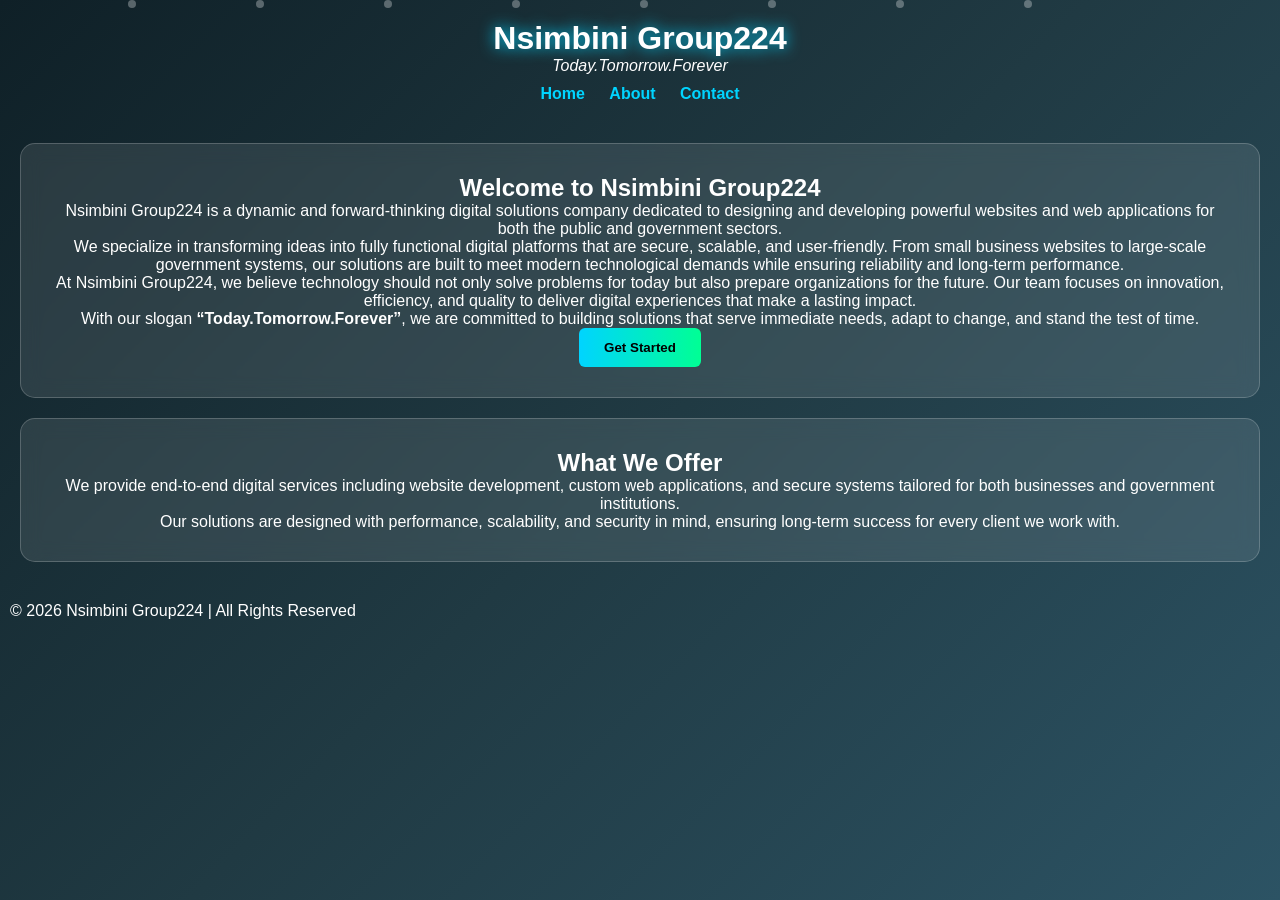
<file: Nsimbini Group224/index.html>
<!DOCTYPE html>
<html lang="en">
<head>
    <meta charset="UTF-8">
    <meta name="viewport" content="width=device-width, initial-scale=1.0">
    <title>Nsimbini Group224</title>
    <link rel="stylesheet" href="style.css">
</head>
<body>

<!-- PARTICLES BACKGROUND -->
<div class="particles">
    <span></span><span></span><span></span><span></span>
    <span></span><span></span><span></span><span></span>
</div>

<!-- HEADER -->
<header>
    <h1>Nsimbini Group224</h1>
    <p class="slogan">Today.Tomorrow.Forever</p>

    <nav>
        <a href="index.html">Home</a>
        <a href="about.html">About</a>
        <a href="contact.html">Contact</a>
    </nav>
</header>

<!-- MAIN CONTENT -->
<section class="glass">

    <h2>Welcome to Nsimbini Group224</h2>

    <p>
        Nsimbini Group224 is a dynamic and forward-thinking digital solutions company
        dedicated to designing and developing powerful websites and web applications
        for both the public and government sectors.
    </p>

    <p>
        We specialize in transforming ideas into fully functional digital platforms
        that are secure, scalable, and user-friendly. From small business websites
        to large-scale government systems, our solutions are built to meet modern
        technological demands while ensuring reliability and long-term performance.
    </p>

    <p>
        At Nsimbini Group224, we believe technology should not only solve problems
        for today but also prepare organizations for the future. Our team focuses on
        innovation, efficiency, and quality to deliver digital experiences that make
        a lasting impact.
    </p>

    <p>
        With our slogan <strong>“Today.Tomorrow.Forever”</strong>, we are committed
        to building solutions that serve immediate needs, adapt to change, and stand
        the test of time.
    </p>

    <button>Get Started</button>

</section>

<!-- OPTIONAL SECOND SECTION (ADDS MORE DEPTH) -->
<section class="glass">
    <h2>What We Offer</h2>

    <p>
        We provide end-to-end digital services including website development,
        custom web applications, and secure systems tailored for both businesses
        and government institutions.
    </p>

    <p>
        Our solutions are designed with performance, scalability, and security in mind,
        ensuring long-term success for every client we work with.
    </p>
</section>

<!-- FOOTER -->
<footer>
    <p>© 2026 Nsimbini Group224 | All Rights Reserved</p>
</footer>

</body>
</html>
</file>
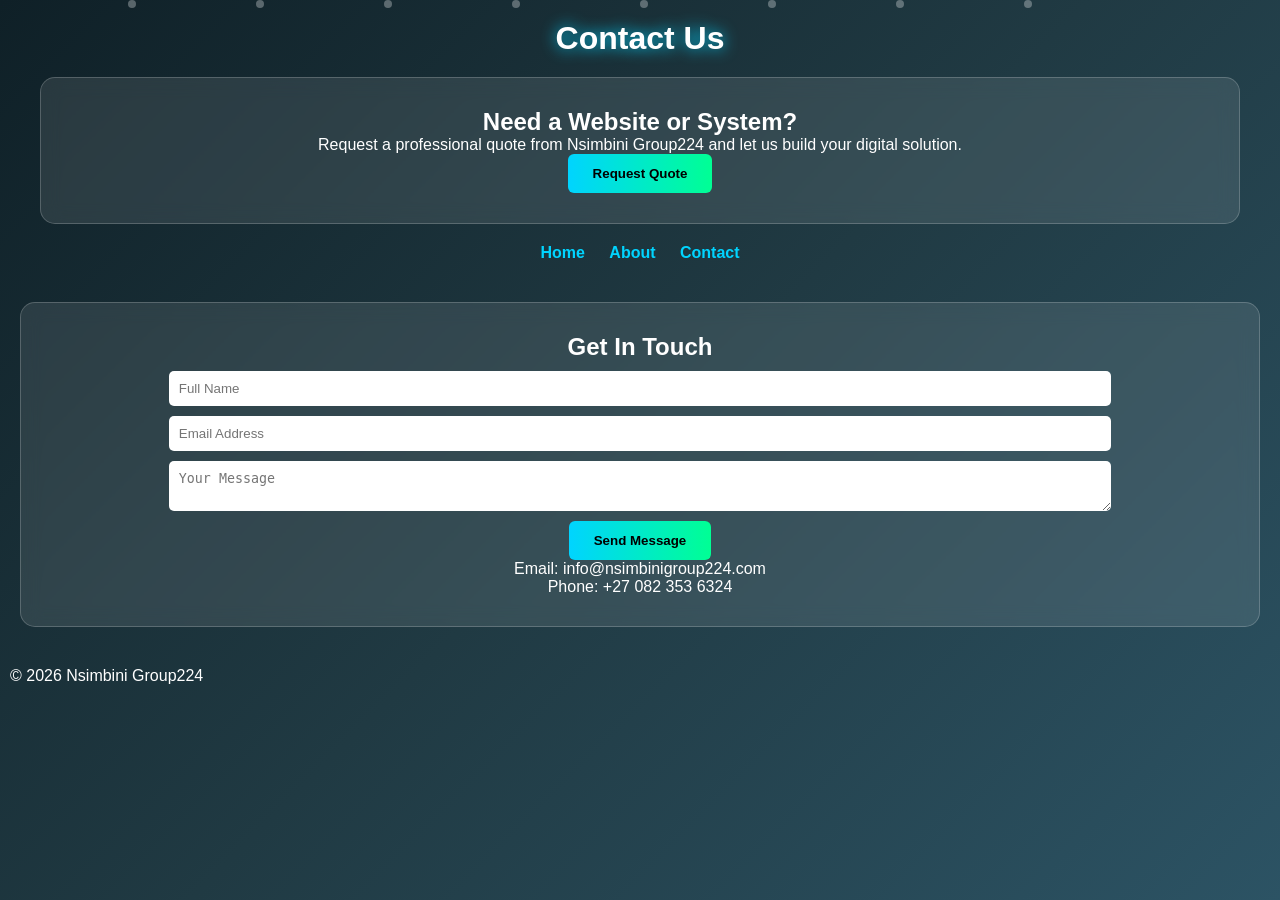
<file: Nsimbini Group224/contact.html>
<!DOCTYPE html>
<html lang="en">
<head>
    <meta charset="UTF-8">
    <title>Contact</title>
    <link rel="stylesheet" href="style.css">
</head>
<body>

<div class="particles">
    <span></span><span></span><span></span><span></span>
    <span></span><span></span><span></span><span></span>
</div>

<header>
    <h1>Contact Us</h1>
    <section class="glass">

    <h2>Need a Website or System?</h2>

    <p>
        Request a professional quote from Nsimbini Group224 and let us build
        your digital solution.
    </p>

    <button onclick="location.href='mailto:info@nsimbinigroup224.com?subject=Request%20Quote%20-%20Website%20Project'">
        Request Quote
    </button>

</section>
    <nav>
        <a href="index.html">Home</a>
        <a href="about.html">About</a>
        <a href="contact.html">Contact</a>
    </nav>
</header>

<section class="glass">
    <h2>Get In Touch</h2>

    <form>
        <input type="text" placeholder="Full Name" required>
        <input type="email" placeholder="Email Address" required>
        <textarea placeholder="Your Message" required></textarea>
        <button type="submit">Send Message</button>
    </form>

    <p>Email: info@nsimbinigroup224.com</p>
    <p>Phone: +27 082 353 6324</p>
</section>

<footer>
    <p>© 2026 Nsimbini Group224</p>
</footer>

</body>
</html>
</file>
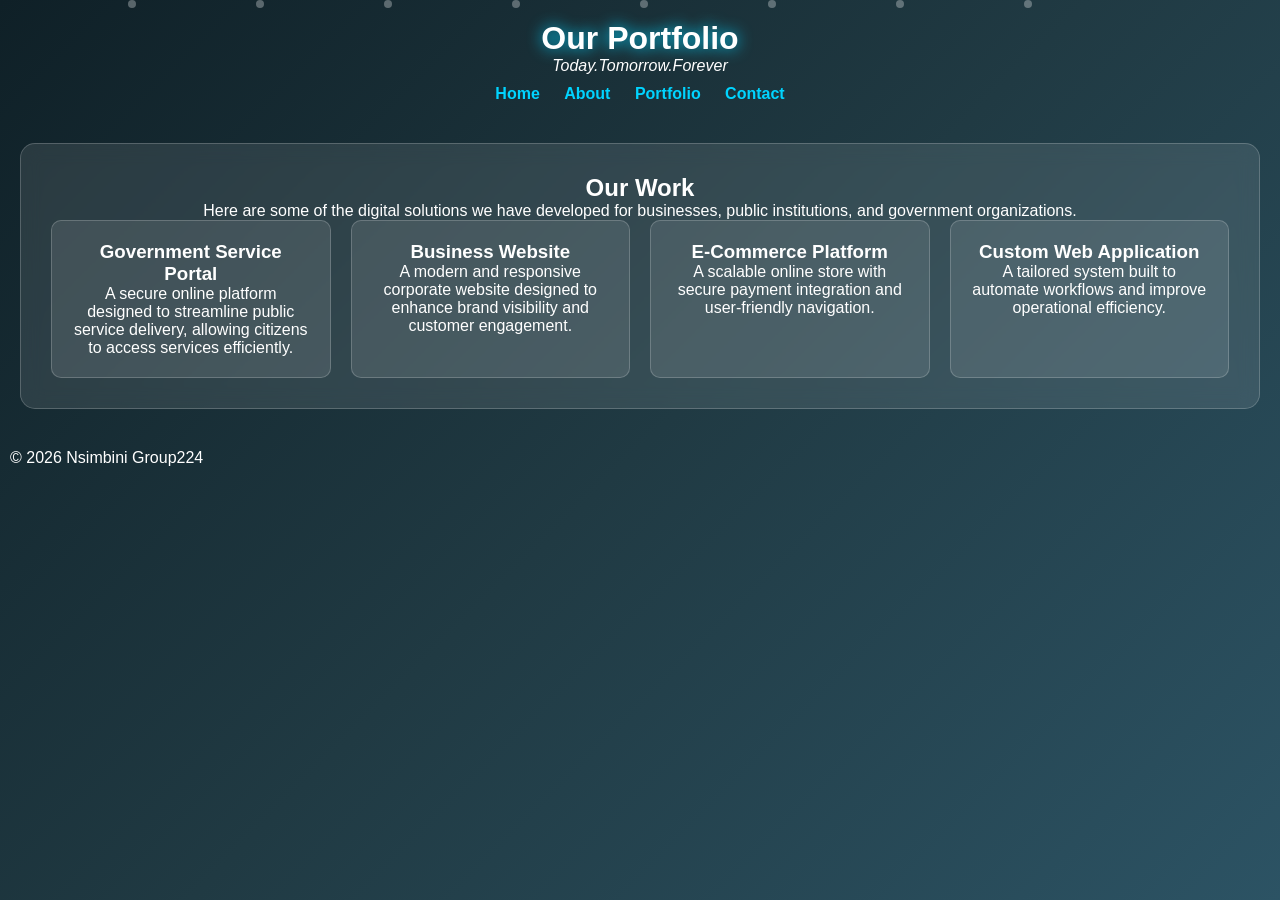
<file: Nsimbini Group224/portfolio.html>
<!DOCTYPE html>
<html lang="en">
<head>
    <meta charset="UTF-8">
    <meta name="viewport" content="width=device-width, initial-scale=1.0">
    <title>Portfolio - Nsimbini Group224</title>
    <link rel="stylesheet" href="style.css">
</head>
<body>

<!-- PARTICLES BACKGROUND -->
<div class="particles">
    <span></span><span></span><span></span><span></span>
    <span></span><span></span><span></span><span></span>
</div>

<header>
    <h1>Our Portfolio</h1>
    <p class="slogan">Today.Tomorrow.Forever</p>

    <nav>
        <a href="index.html">Home</a>
        <a href="about.html">About</a>
        <a href="portfolio.html">Portfolio</a>
        <a href="contact.html">Contact</a>
    </nav>
</header>

<section class="glass">
    <h2>Our Work</h2>
    <p>
        Here are some of the digital solutions we have developed for businesses,
        public institutions, and government organizations.
    </p>

    <div class="portfolio-grid">

        <div class="card">
            <h3>Government Service Portal</h3>
            <p>
                A secure online platform designed to streamline public service delivery,
                allowing citizens to access services efficiently.
            </p>
        </div>

        <div class="card">
            <h3>Business Website</h3>
            <p>
                A modern and responsive corporate website designed to enhance brand
                visibility and customer engagement.
            </p>
        </div>

        <div class="card">
            <h3>E-Commerce Platform</h3>
            <p>
                A scalable online store with secure payment integration and
                user-friendly navigation.
            </p>
        </div>

        <div class="card">
            <h3>Custom Web Application</h3>
            <p>
                A tailored system built to automate workflows and improve
                operational efficiency.
            </p>
        </div>

    </div>
</section>

<footer>
    <p>© 2026 Nsimbini Group224</p>
</footer>

</body>
</html>
</file>
<file: Nsimbini Group224/style.css>
/* ================= RESET ================= */
* {
    margin: 0;
    padding: 0;
    box-sizing: border-box;
}

/* ================= BODY ================= */
body {
    font-family: Arial, sans-serif;
    color: white;
    min-height: 100vh;
    overflow-x: hidden;

    /* Default background (used for home/contact) */
    background: linear-gradient(135deg, #0f2027, #203a43, #2c5364);
}

/* ================= PARTICLES (HOME PAGE) ================= */
.particles {
    position: fixed;
    width: 100%;
    height: 100%;
    z-index: -1;
    overflow: hidden;
}

.particles span {
    position: absolute;
    width: 8px;
    height: 8px;
    background: rgba(255,255,255,0.3);
    border-radius: 50%;
    animation: float 20s linear infinite;
}

/* Random positions */
.particles span:nth-child(1) { left: 10%; animation-duration: 15s; }
.particles span:nth-child(2) { left: 20%; animation-duration: 12s; }
.particles span:nth-child(3) { left: 30%; animation-duration: 18s; }
.particles span:nth-child(4) { left: 40%; animation-duration: 10s; }
.particles span:nth-child(5) { left: 50%; animation-duration: 14s; }
.particles span:nth-child(6) { left: 60%; animation-duration: 16s; }
.particles span:nth-child(7) { left: 70%; animation-duration: 11s; }
.particles span:nth-child(8) { left: 80%; animation-duration: 13s; }

@keyframes float {
    0% { top: 100%; }
    100% { top: -10%; }
}

/* ================= BLOB BACKGROUND (ABOUT PAGE) ================= */
.background-animation {
    position: fixed;
    width: 100%;
    height: 100%;
    z-index: -1;
}

.background-animation span {
    position: absolute;
    border-radius: 50%;
    filter: blur(80px);
    opacity: 0.6;
    animation: moveBlobs 20s infinite alternate ease-in-out;
}

/* Blob variations */
.background-animation span:nth-child(1) {
    width: 300px;
    height: 300px;
    background: #00d4ff;
    top: 10%;
    left: 20%;
}

.background-animation span:nth-child(2) {
    width: 400px;
    height: 400px;
    background: #ff00c8;
    top: 50%;
    left: 60%;
}

.background-animation span:nth-child(3) {
    width: 250px;
    height: 250px;
    background: #00ff94;
    top: 70%;
    left: 10%;
}

@keyframes moveBlobs {
    0% {
        transform: translate(0, 0);
    }
    100% {
        transform: translate(100px, -100px);
    }
}

/* ================= HEADER ================= */
header {
    text-align: center;
    padding: 20px;
}

.slogan {
    font-style: italic;
    margin-bottom: 10px;
}

/* ================= NAV ================= */
nav {
    margin-top: 10px;
}

nav a {
    margin: 10px;
    text-decoration: none;
    color: #00d4ff;
    font-weight: bold;
    transition: 0.3s;
}

nav a:hover {
    color: white;
}

/* ================= GLASSMORPHISM ================= */
.glass {
    background: rgba(255, 255, 255, 0.1);
    backdrop-filter: blur(10px);
    -webkit-backdrop-filter: blur(10px);

    border-radius: 15px;
    border: 1px solid rgba(255,255,255,0.2);

    padding: 30px;
    margin: 20px;
}

/* ================= TEXT ================= */
h1 {
    text-shadow: 0 0 15px #00d4ff;
}

section {
    text-align: center;
}

/* ================= BUTTON ================= */
button {
    padding: 10px 20px;
    background: #00d4ff;
    border: none;
    color: black;
    cursor: pointer;
    border-radius: 5px;
    transition: 0.3s;
}

button:hover {
    background: white;
}

/* ================= FORM ================= */
input, textarea {
    display: block;
    width: 80%;
    margin: 10px auto;
    padding: 10px;
    border-radius: 5px;
    border: none;
}

/* ================= FOOTER ================= */
footer {
    margin-top: 30px;
    padding: 10px;
}

/* ================= MOBILE RESPONSIVE ================= */
@media (max-width: 768px) {

    nav {
        display: flex;
        flex-direction: column;
    }

    nav a {
        margin: 10px 0;
    }

    .glass {
        margin: 10px;
        padding: 20px;
    }

    h1 {
        font-size: 24px;
    }

    h2 {
        font-size: 20px;
    }
}/* ================= PORTFOLIO GRID ================= */
.portfolio-grid {
    display: grid;
    grid-template-columns: repeat(auto-fit, minmax(250px, 1fr));
    gap: 20px;
}

/* ================= TEAM GRID ================= */
.team-grid {
    display: grid;
    grid-template-columns: repeat(auto-fit, minmax(200px, 1fr));
    gap: 20px;
}

/* ================= CARD ================= */
.card {
    background: rgba(255,255,255,0.1);
    border-radius: 10px;
    padding: 20px;
    border: 1px solid rgba(255,255,255,0.2);
    transition: 0.3s;
}

.card:hover {
    transform: translateY(-5px);
    background: rgba(255,255,255,0.2);
}/* PROJECT GRID */
.project-grid {
    display: grid;
    grid-template-columns: repeat(auto-fit, minmax(220px, 1fr));
    gap: 20px;
    margin-top: 20px;
}

/* PROJECT CARD */
.project-card {
    background: rgba(255,255,255,0.1);
    border-radius: 12px;
    overflow: hidden;
    border: 1px solid rgba(255,255,255,0.2);
    transition: 0.3s;
}

.project-card:hover {
    transform: translateY(-5px);
    background: rgba(255,255,255,0.2);
}

/* IMAGE INSIDE CARD */
.project-card img {
    width: 100%;
    height: 150px;
    object-fit: cover;
}

.project-card h3 {
    padding: 10px;
    font-size: 16px;
}button {
    padding: 12px 25px;
    background: linear-gradient(90deg, #00d4ff, #00ff94);
    border: none;
    color: black;
    font-weight: bold;
    cursor: pointer;
    border-radius: 6px;
    transition: 0.3s;
}

button:hover {
    transform: scale(1.05);
    background: white;
}
</file>
